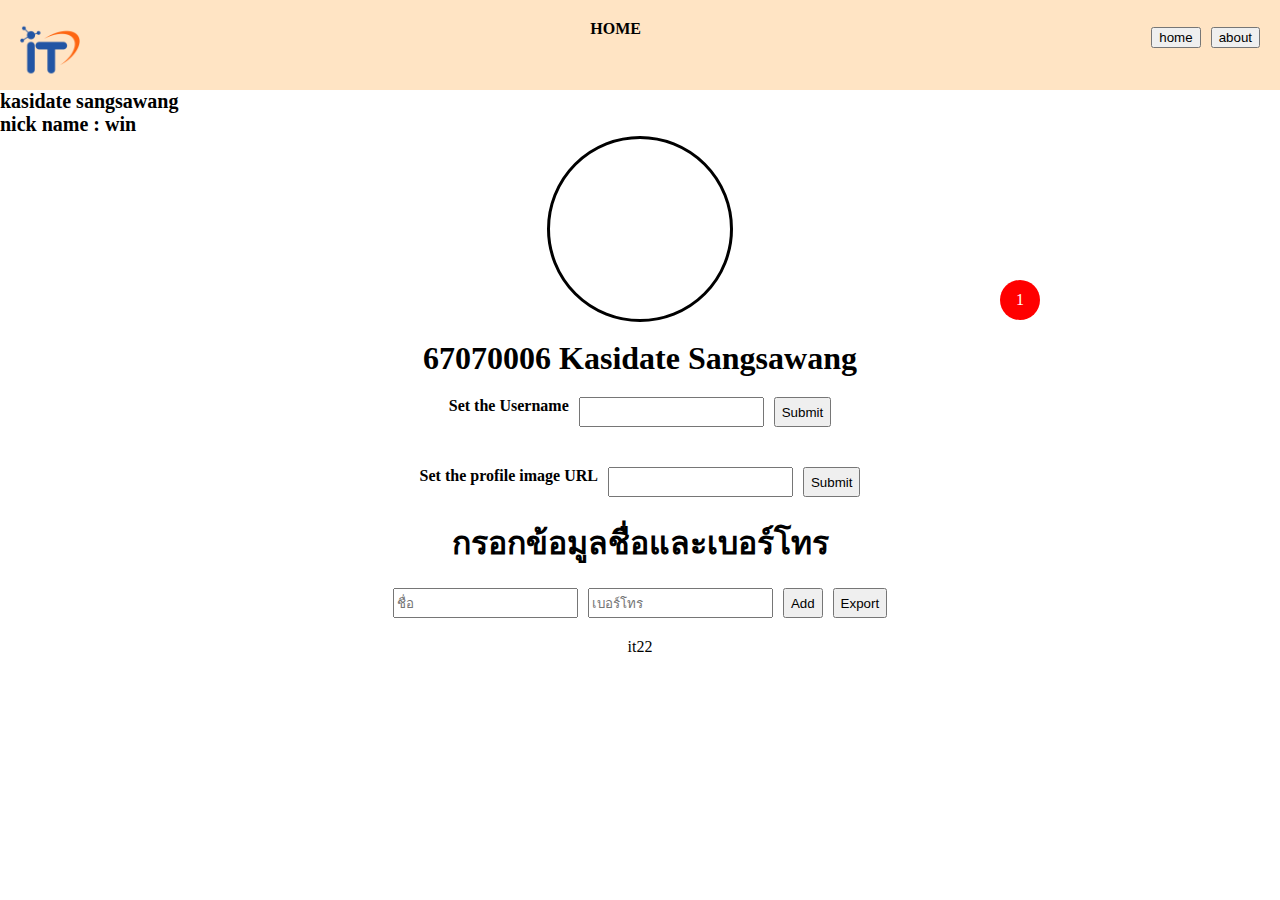
<file: index.html>
<!DOCTYPE html>
<html lang="en">
<head>
    <meta charset="UTF-8">
    <meta name="viewport" content="width=device-width, initial-scale=1.0">
    <title>it67070006</title>
    <link rel="stylesheet" href="style.css">
</head>
<body>
    <nav class="navbar">
        <div class="logo">
            <img src="it-kmitl.png" width="60px" height="60px">
        </div>
        <b>HOME</b>
        <div class="nav-item-container">
            <div class="nav-item"><button><a href="index.html">home</button></a></div>
            <div class="nav-item"><button><a href="about.html">about</button></a></div>
        </div>
    </nav>
    <nav class="nom">
        <b>kasidate sangsawang</b>
        <br>
        <b>nick name : win</b>
    </nav>
    
    <style>
        h1 {
            text-align: center;
        }
        p {
            text-align: center;
            display: flex;
            align-items: center;
            justify-content: center;
        }
        a:hover {color: blue;}
        a { color: black; text-decoration: none;}
    </style>
    
    <div class = "photo" id = "photourl"></div>
    <nav class="stack">
        <p>1</p>
    </nav>
    <br>
    <a href="https://www.instagram.com/with_binman/">
    <h1 id = "username" onmouseover="mOver">67070006 Kasidate Sangsawang</h1>
    </a>
    <nav class="center">
        <b>Set the Username</b>
        <input id="your-id">
        <button id="your-id" type="button" onclick="display()">Submit</button>
    </nav>
    <nav class="center">
        <b>Set the profile image URL</b>
        <input id="url">
        <button id="your-id" type="button" onclick="setImage()">Submit</button>
    </nav>
    <h1>กรอกข้อมูลชื่อและเบอร์โทร</h1>
    <nav class="center">
        <input type="text" id="name" placeholder="ชื่อ" required>
        <input type="text" id="phone" placeholder="เบอร์โทร" required>
        <button onclick="addEntry()">Add</button>
        <button onclick="exportCSV()">Export</button>
    </nav>
    <div id="list"></div>



    
    <script>
    let ____ = 0;
    var phonenumber = [];
    const addBtn = document.getElementById("your-id");
    const saveButton = document.getElementById("your-id");
    console.log(saveButton.value)
    document.getElementById("photourl").style.backgroundImage = "url("+"https://images-storage.thaiware.site/tips/2020_07/728/1330_200720174156mY_119.png"+")";
    
    
    function display(){
        document.getElementById("username").innerHTML = document.getElementById("your-id").value + " Phone Book"
        document.getElementById("your-id").value = "";
    }; 
    
    function setImage(){
        document.getElementById("photourl").style.backgroundImage = "url(" + document.getElementById("url").value + ")";
        document.getElementById("url").value = "";
    };
    function updateRow(){
        ____ += 1;
        const row = document.createElement("tr");
        const cellNo = document.createElement("td");
        const cellName = document.createElement("td");
        const cellTel = document.createElement("td");
        cellNo.textContent = count;
        cellName.textContent = document.getElementById("your-id").value;
        cellTel.textContent = document.getElementById("your-id").value;
        row.appendChild(cellNo);
        row.appendChild(cellName);
        row.appendChild(cellTel);
        const table = document.getElementById("your-id");
        table.appendChild(row);
        
        let arr = [];
        arr.___(count);
        arr.___(document.getElementById("your-id").value);
        arr.___(document.getElementById("your-id").value);
        phonenumber.push(arr);
        console.log(phonenumber);
        
        document.getElementById("your-id").value = "";
        document.getElementById("your-idl").value = "";
    };
    const entries = [];

    function addEntry() {
        const name = document.getElementById('name').value;
        const phone = document.getElementById('phone').value;

        if (name && phone) {
            entries.push({ name, phone });
            displayEntries();
            document.getElementById('name').value = '';
            document.getElementById('phone').value = '';
            } else {
            alert('กรุณากรอกชื่อและเบอร์โทร');
            }
    }

    function displayEntries() {
        const listDiv = document.getElementById('list');
        listDiv.innerHTML = '';
        entries.forEach((entry, index) => {
            listDiv.innerHTML += `<p>${index + 1}. ${entry.name} - ${entry.phone}</p>`;
        });
    }

        function exportCSV() {
            let csvContent = "data:text/csv;charset=utf-8,";
            csvContent += "ชื่อ,เบอร์โทร\n"; // header

            entries.forEach(entry => {
                csvContent += `${entry.name},${entry.phone}\n`;
            });

            const encodedUri = encodeURI(csvContent);
            const link = document.createElement('a');
            link.setAttribute('href', encodedUri);
            link.setAttribute('download', 'contacts.csv');
            document.body.appendChild(link); // Required for Firefox

            link.click();
            document.body.removeChild(link);
        }

    </script>
    <footer class="footer">it22</footer>
</body>
</html>
</file>
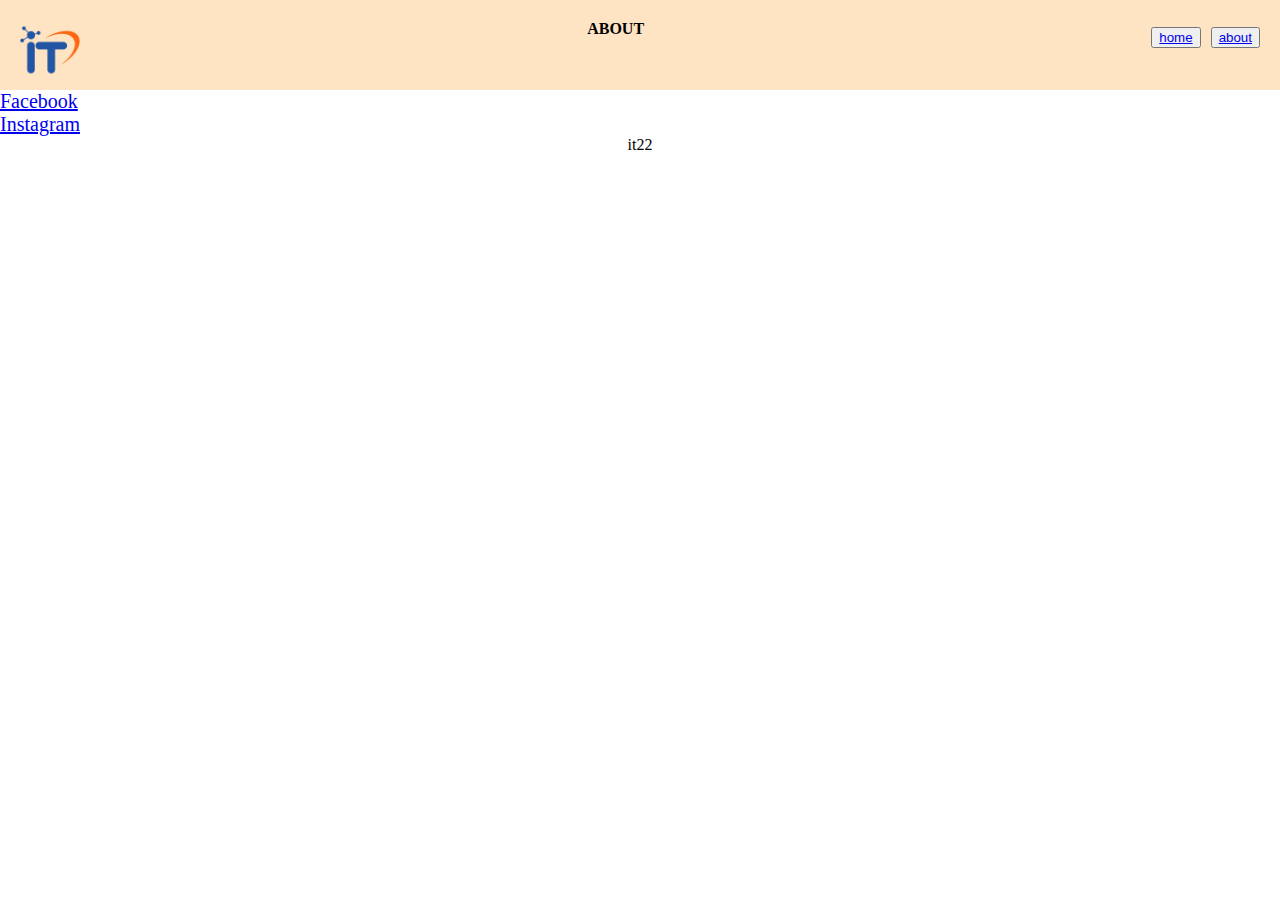
<file: about.html>
<!DOCTYPE html>
<html lang="en">
<head>
    <meta charset="UTF-8">
    <meta name="viewport" content="width=device-width, initial-scale=1.0">
    <title>it67070006</title>
    <link rel="stylesheet" href="style.css">
</head>
<body>
    <nav class="navbar">
        <div class="logo">
            <img src="it-kmitl.png" width="60px" height="60px">
        </div>
        <b>ABOUT</b>
        <div class="nav-item-container">
            <div class="nav-item"><button><a href="index.html">home</button></a></div>
            <div class="nav-item"><button><a href="about.html">about</button></a></div>
        </div>
    </nav>
    <div  class=about-text>
        <p><a href="https://www.facebook.com/win1011987">Facebook</a></p>
        <p><a href="https://www.instagram.com/with_binman/">Instagram</a></p>
    </div>
    


    <footer class="footer">it22</footer>
</body>
</html>
</file>
<file: style.css>
*{
    margin:0px;
}
.navbar{
    background-color: bisque;
    display: flex;
    flex-direction: row;
    column-gap: 10px;
    padding: 20px;
    justify-content: space-between;
    border: 3px;
    border-color: black;
    height: 50px;
    width:auto;
}
.nav-item{
    color: blue;
    font-size: 25px;
}
.nav-item-container{
    display: flex;
    column-gap: 10px;
}
.logo{
    color: white;
}
.footer{
    display: flex;
    justify-content: center;
}
.about-text{
    font-size: 20px;
}
.nom{
    font-size: 20px;
}
.center{
    border-radius: 50%;
    justify-content: center;
    width: 180px;
    height: 180px;
}
.center{
    background-color: rgb(255, 255, 255);
    display: flex;
    flex-direction: row;
    column-gap: 10px;
    padding: 20px;
    border: 3px ;
    border-color: black;
    height: 30px;
    width:auto;
}
.usertext{
    margin: auto;
    width: 30%;
    border: 3px solid #73AD21;
    padding: 10px;
    background-color: antiquewhite;
    font-size:175%;
    text-align: center;
    
}
.stack{
    position: absolute;
    top: 280px;
    height: 40px;
    width: 40px;
    background-color: red;
    border-radius: 50%;
    display: flex;
    align-items: center;
    justify-content: center;
    left: 1000px;
    color: white;
}
.photo{
    border-radius: 50%;
    justify-content: center;
    display: block;
    margin-left: auto;
    margin-right: auto;
    width: 180px;
    height: 180px;
    border: 3px black;
    border-style: solid;
    background-image: src("https://images-storage.thaiware.site/tips/2020_07/728/1330_200720174156mY_119.png");
}
</file>
